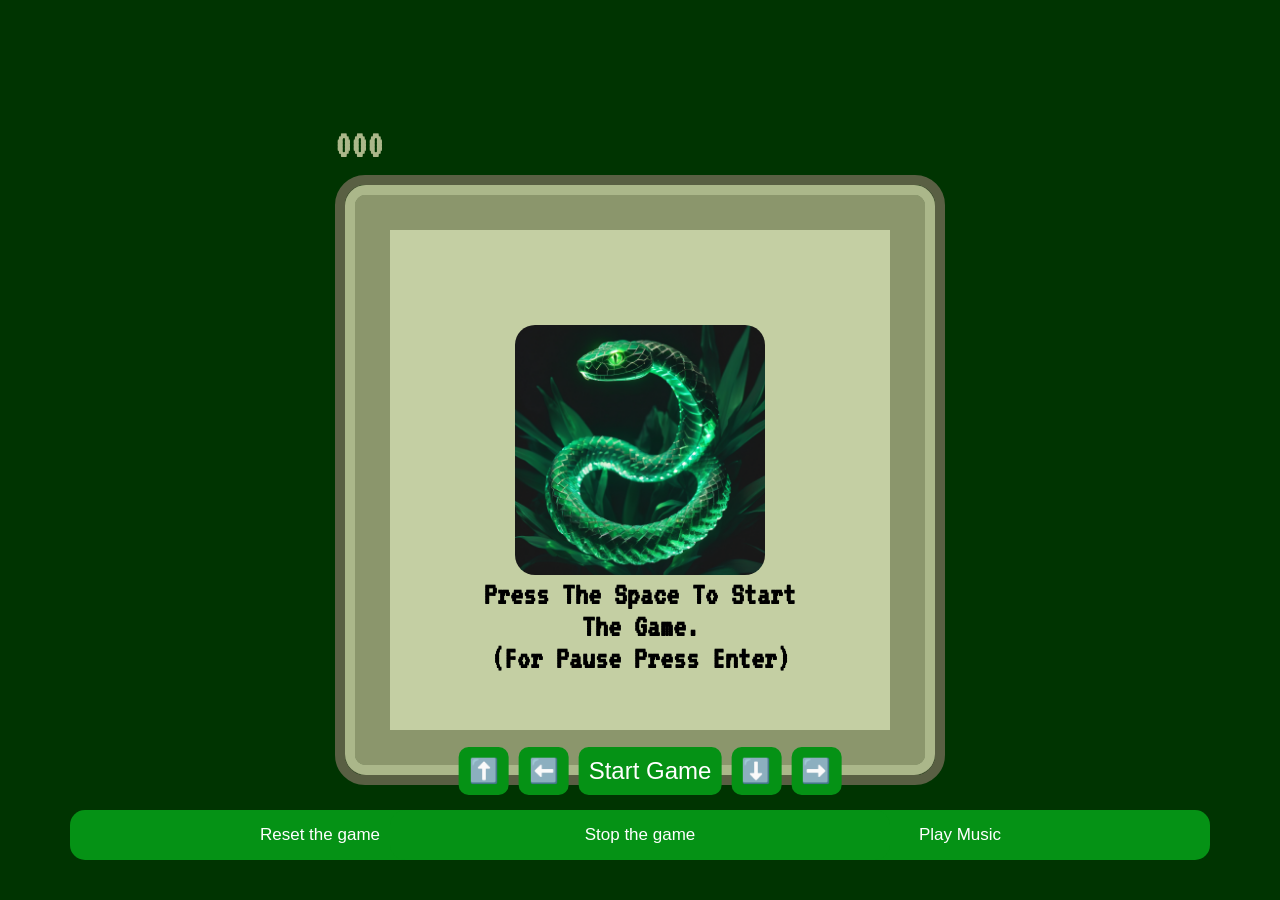
<file: index.html>
<!DOCTYPE html>
<html>

<head>
    <meta charset='utf-8'>
    <meta http-equiv='X-UA-Compatible' content='IE=edge'>
    <title>SnakeGame</title>
    <meta name='viewport' content='width=device-width, initial-scale=1'>
    <link rel='stylesheet' type='text/css' media='screen' href='main.css'>
    <link rel="preconnect" href="https://fonts.googleapis.com">
    <link rel="preconnect" href="https://fonts.gstatic.com" crossorigin>
    <link href="https://fonts.googleapis.com/css2?family=VT323&display=swap" rel="stylesheet">
    <link rel="icon" href="./img/free-icon-snake-8405183.png">
</head>

<body>

    <div>
        <div class="scores">
            <h1 id="score">000</h1>
            <h1 id="Highscore">000</h1>
        </div>

        <div id="game-border-1">
            <div id="game-border-2">
                <div id="game-border-3">
                    <div id="game-bord">

                    </div>
                </div>
            </div>
        </div>
    </div>
     <h1 id="text">Press the Space to start the game.<br>(for pause press Enter)</h1>
    <img id="logo" src="./img/green crystal s 59847214-bfac-4459-a20f-2d0df2ec8be6.png" alt="Snake image"> 
    
    <!-- victory section -->
    <h1 id="text1">You're the best 1# <br>(For start new game click on "Reset the game" button)</h1>
    <img id="logo1" src="./img/trophy.png" alt="trophy"> 

   <!-- <button id="but1">Off Music</button> -->
   <button id="but1">Play Music</button> 
   <button id="but2" onclick="resetGame()">Reset the game</button> 
   <button id="but3" onclick="stopGame()">Stop the game</button> 


   <div id="controls">
    <button onclick="setDirection('up')">⬆️</button><br>
    <button onclick="setDirection('left')">⬅️</button>
    <button onclick="startGame()">Start Game</button>
    <button onclick="setDirection('down')">⬇️</button>
    <button onclick="setDirection('right')">➡️</button>
</div>


    <script src='main.js'></script>
</body>

</html>
</file>
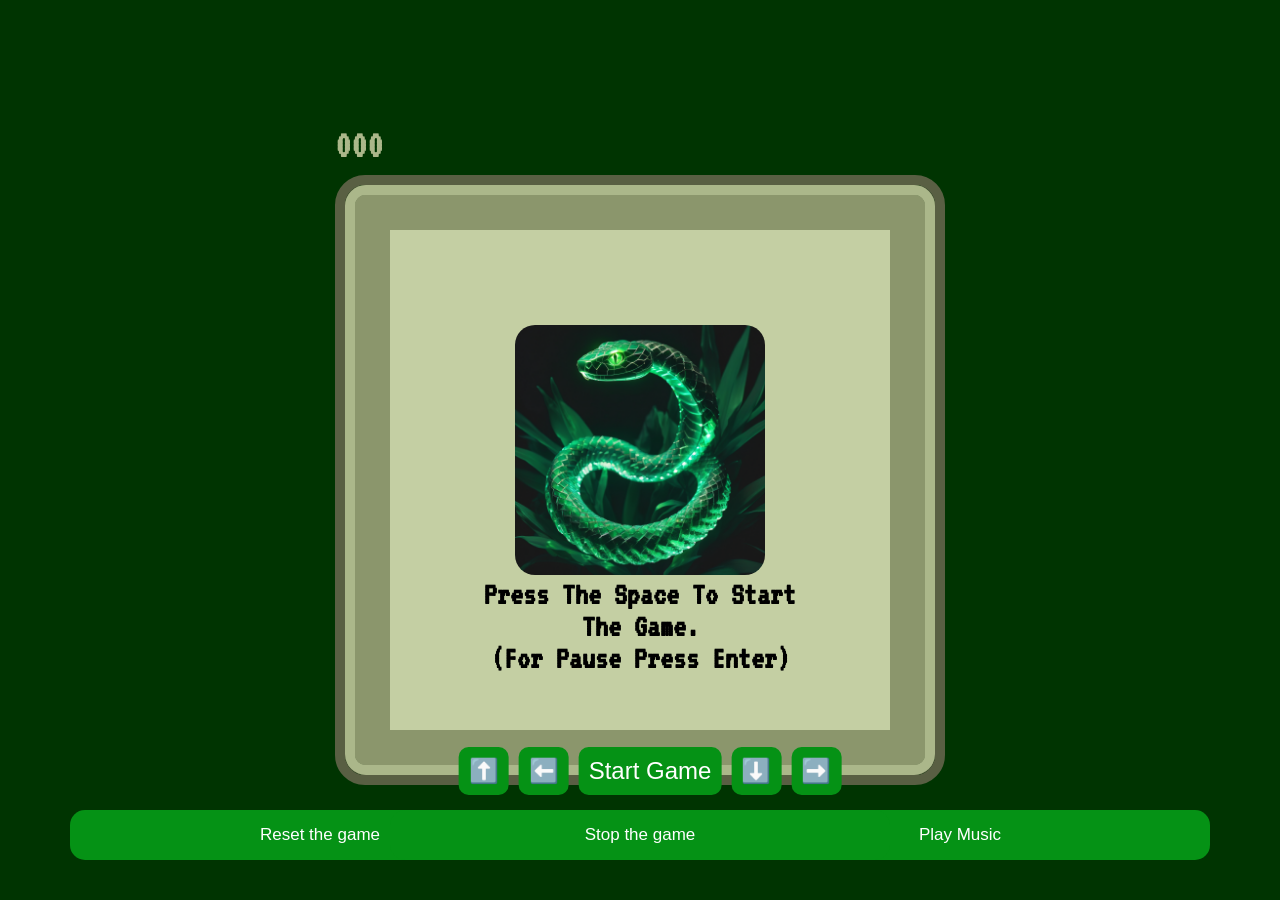
<file: Index2.html>
<!DOCTYPE html>
<html>

<head>
    <meta charset='utf-8'>
    <meta http-equiv='X-UA-Compatible' content='IE=edge'>
    <title>SnakeGame</title>
    <meta name='viewport' content='width=device-width, initial-scale=1'>
    <link rel='stylesheet' type='text/css' media='screen' href='style.css'>
    <link rel="preconnect" href="https://fonts.googleapis.com">
    <link rel="preconnect" href="https://fonts.gstatic.com" crossorigin>
    <link href="https://fonts.googleapis.com/css2?family=VT323&display=swap" rel="stylesheet">
    <link rel="icon" href="./img/free-icon-snake-8405183.png">
</head>

<body>

    <div>
        <div class="scores">
            <h1 id="score">000</h1>
            <h1 id="Highscore">000</h1>
        </div>

        <div id="game-border-1">
            <div id="game-border-2">
                <div id="game-border-3">
                    <div id="game-bord">

                    </div>
                </div>
            </div>
        </div>
    </div>
     <h1 id="text">Press the Space to start the game.<br>(for pause press Enter)</h1>
    <img id="logo" src="./img/green crystal s 59847214-bfac-4459-a20f-2d0df2ec8be6.png" alt="Snake image"> 
    
    <!-- victory section -->
    <h1 id="text1">You're the best 1# <br>(For start new game click on "Reset the game" button)</h1>
    <img id="logo1" src="./img/trophy.png" alt="trophy"> 

   <!-- <button id="but1">Off Music</button> -->
   <button id="but1">Play Music</button> 
   <button id="but2" onclick="resetGame()">Reset the game</button> 
   <button id="but3" onclick="stopGame()">Stop the game</button> 


   <div id="controls">
    <button onclick="setDirection('up')">⬆️</button><br>
    <button onclick="setDirection('left')">⬅️</button>
    <button onclick="startGame()">Start Game</button>
    <button onclick="setDirection('down')">⬇️</button>
    <button onclick="setDirection('right')">➡️</button>
</div>


    <script src='script.js'></script>
</body>

</html>
</file>
<file: main.css>
body {
    display: flex;
    align-items: center;
    justify-content: center;
    height: 100vh;
    font-family: "VT323", monospace;
    font-weight: 400;
    font-style: normal;
    margin: 0;

}

body{
    background-color: #003401;
}

.snake{
   background-color: rgb(10, 82, 192);
    border: #5a5a5a 1px dotted;
}



.food{  
    /* background-color: red; */
    border: rgb(194, 0, 0) 5px solid;
}

.wall{  
    /* background-color: red; */
    border: rgb(35, 222, 18) 5px solid;
}


#game-bord{
    /* border-radius: 100px;  */
   display: grid;
   grid-template-columns: repeat(25,20px);
   grid-template-rows: repeat(25,20px);
   margin: 5px;
}


#game-border-1{
    border: #595f43 solid 10px;
    border-radius: 30px;
    box-shadow: inset 0 0 0 10px #595f43;
}


#game-border-2{
    border: #abb78a solid 10px;
    border-radius: 21px;
    box-shadow: inset 0 0 0 10px #abb78a;
}

#game-border-3{
    border: #8b966c solid 30px;
    border-radius: 10px;
    box-shadow: inset 0 0 0 5px #8b966c;
}

#text, #text1{
    position: absolute;
    top: 60%;
    color: #000;
    width: 350px;
    text-align: center;
    text-transform: capitalize;
    padding: 30px;
    margin: 8px 0;

}

.scores{
    display: flex;
    justify-content: space-between;
}


#logo, #logo1{
    position: absolute; 
    width: 250px;
    height: 250px;
    border-radius: 20px;

}

#but1{
    display: block;
    width:500px;
    position: absolute;
    top: 90%;
    text-align: center;
    background-color:  #059215;
    color: #fff;
    border-radius: 15px;
    padding: 15px 30px;
    transition: all 700ms ease;
    border: 0;
    font-size: 17px;
    margin-left:50%;
}

#but1:hover, #but2:hover, #but3:hover{
    cursor: pointer;
    transform: scale(1.2);
    background-color: turquoise;
}


#but2{
display: block;
width:500px;
position: absolute;
top: 90%;
text-align: center;
background-color:  #059215;
color: #fff;
border-radius: 15px;
padding: 15px 30px;
transition: all 700ms ease;
border: 0;
font-size: 17px;
margin-right:50%;
}


#but3{
    display: block;
    width:500px;
    position: absolute;
    top: 90%;
    text-align: center;
    background-color:  #059215;
    color: #fff;
    border-radius: 15px;
    padding: 15px 30px;
    transition: all 700ms ease;
    border: 0;
    font-size: 17px;
    
    }
#score{
    color: #abb78a;
}

#score,#Highscore{
    font-size: 40px;
    font-weight: bolder;
    margin: 10px 0;
}
#Highscore{
    color: #c4cfa3;
    display: none;
}

 #game-border-3, #logo{ 
    background-color:#c4cfa3 ;

}



.food {
    border-radius: 5px;
    font-size: 1.5rem;
    display: flex;
    align-items: center;
    justify-content: center;
    grid-column: span 1;
    grid-row: span 1;
}


/* mobile css */

/* Для мобильных устройств с шириной экрана меньше 600px */

@media (max-width: 600px) {
    #game-bord {
        grid-template-columns: repeat(20, 15px);
        grid-template-rows: repeat(20, 15px);
    }

    #but1, #but2, #but3 {
        width: 250px;
        padding: 10px;
        font-size: 14px;
        top: 85%;
    }

    #logo, #logo1 {
        width: 150px;
        height: 150px;
    }
}


/* Скрываем кнопки управления на экранах больше 600px */
@media (min-width: 600px) {
    #controls {
         display: none;
    }
}

/* Отображаем кнопки управления на мобильных устройствах */
#controls{
    position: absolute;
    bottom: 10%;
    left: 50%;
    transform: translateX(-50%);
    display: flex;
    margin: 10px;
    justify-content: space-between;
}

#controls button{
    font-size: 24px;
    padding: 10px;
    margin: 5px;
    background-color: #059215;
    color: #fff;
    border: none;
    border-radius: 10px;
    cursor: pointer;
}


/* Скрываем кнопки управления на экранах больше 600px
@media (min-width: 600px) {
    #controls {
        display: none;
    }
}
 */
</file>
<file: style.css>
body {
    display: flex;
    align-items: center;
    justify-content: center;
    height: 100vh;
    font-family: "VT323", monospace;
    font-weight: 400;
    font-style: normal;
    margin: 0;

}

body{
    background-color: #003401;
}

.snake{
   background-color: rgb(10, 82, 192);
    border: #5a5a5a 1px dotted;
}



.food{  
    /* background-color: red; */
    border: rgb(194, 0, 0) 5px solid;
}

.wall{  
    /* background-color: red; */
    border: rgb(35, 222, 18) 5px solid;
}


#game-bord{
    /* border-radius: 100px;  */
   display: grid;
   grid-template-columns: repeat(25,20px);
   grid-template-rows: repeat(25,20px);
   margin: 5px;
}


#game-border-1{
    border: #595f43 solid 10px;
    border-radius: 30px;
    box-shadow: inset 0 0 0 10px #595f43;
}


#game-border-2{
    border: #abb78a solid 10px;
    border-radius: 21px;
    box-shadow: inset 0 0 0 10px #abb78a;
}

#game-border-3{
    border: #8b966c solid 30px;
    border-radius: 10px;
    box-shadow: inset 0 0 0 5px #8b966c;
}

#text, #text1{
    position: absolute;
    top: 60%;
    color: #000;
    width: 350px;
    text-align: center;
    text-transform: capitalize;
    padding: 30px;
    margin: 8px 0;

}

.scores{
    display: flex;
    justify-content: space-between;
}


#logo, #logo1{
    position: absolute; 
    width: 250px;
    height: 250px;
    border-radius: 20px;

}

#but1{
    display: block;
    width:500px;
    position: absolute;
    top: 90%;
    text-align: center;
    background-color:  #059215;
    color: #fff;
    border-radius: 15px;
    padding: 15px 30px;
    transition: all 700ms ease;
    border: 0;
    font-size: 17px;
    margin-left:50%;
}

#but1:hover, #but2:hover, #but3:hover{
    cursor: pointer;
    transform: scale(1.2);
    background-color: turquoise;
}


#but2{
display: block;
width:500px;
position: absolute;
top: 90%;
text-align: center;
background-color:  #059215;
color: #fff;
border-radius: 15px;
padding: 15px 30px;
transition: all 700ms ease;
border: 0;
font-size: 17px;
margin-right:50%;
}


#but3{
    display: block;
    width:500px;
    position: absolute;
    top: 90%;
    text-align: center;
    background-color:  #059215;
    color: #fff;
    border-radius: 15px;
    padding: 15px 30px;
    transition: all 700ms ease;
    border: 0;
    font-size: 17px;
    
    }
#score{
    color: #abb78a;
}

#score,#Highscore{
    font-size: 40px;
    font-weight: bolder;
    margin: 10px 0;
}
#Highscore{
    color: #c4cfa3;
    display: none;
}

 #game-border-3, #logo{ 
    background-color:#c4cfa3 ;

}



.food {
    border-radius: 5px;
    font-size: 1.5rem;
    display: flex;
    align-items: center;
    justify-content: center;
    grid-column: span 1;
    grid-row: span 1;
}


/* mobile css */

/* Для мобильных устройств с шириной экрана меньше 600px */

@media (max-width: 600px) {
    #game-bord {
        grid-template-columns: repeat(20, 15px);
        grid-template-rows: repeat(20, 15px);
    }

    #but1, #but2, #but3 {
        width: 250px;
        padding: 10px;
        font-size: 14px;
        top: 85%;
    }

    #logo, #logo1 {
        width: 150px;
        height: 150px;
    }
}


/* Скрываем кнопки управления на экранах больше 600px */
@media (min-width: 600px) {
    #controls {
         display: none;
    }
}

/* Отображаем кнопки управления на мобильных устройствах */
#controls{
    position: absolute;
    bottom: 10%;
    left: 50%;
    transform: translateX(-50%);
    display: flex;
    margin: 10px;
    justify-content: space-between;
}

#controls button{
    font-size: 24px;
    padding: 10px;
    margin: 5px;
    background-color: #059215;
    color: #fff;
    border: none;
    border-radius: 10px;
    cursor: pointer;
}


/* Скрываем кнопки управления на экранах больше 600px
@media (min-width: 600px) {
    #controls {
        display: none;
    }
}
 */
</file>
